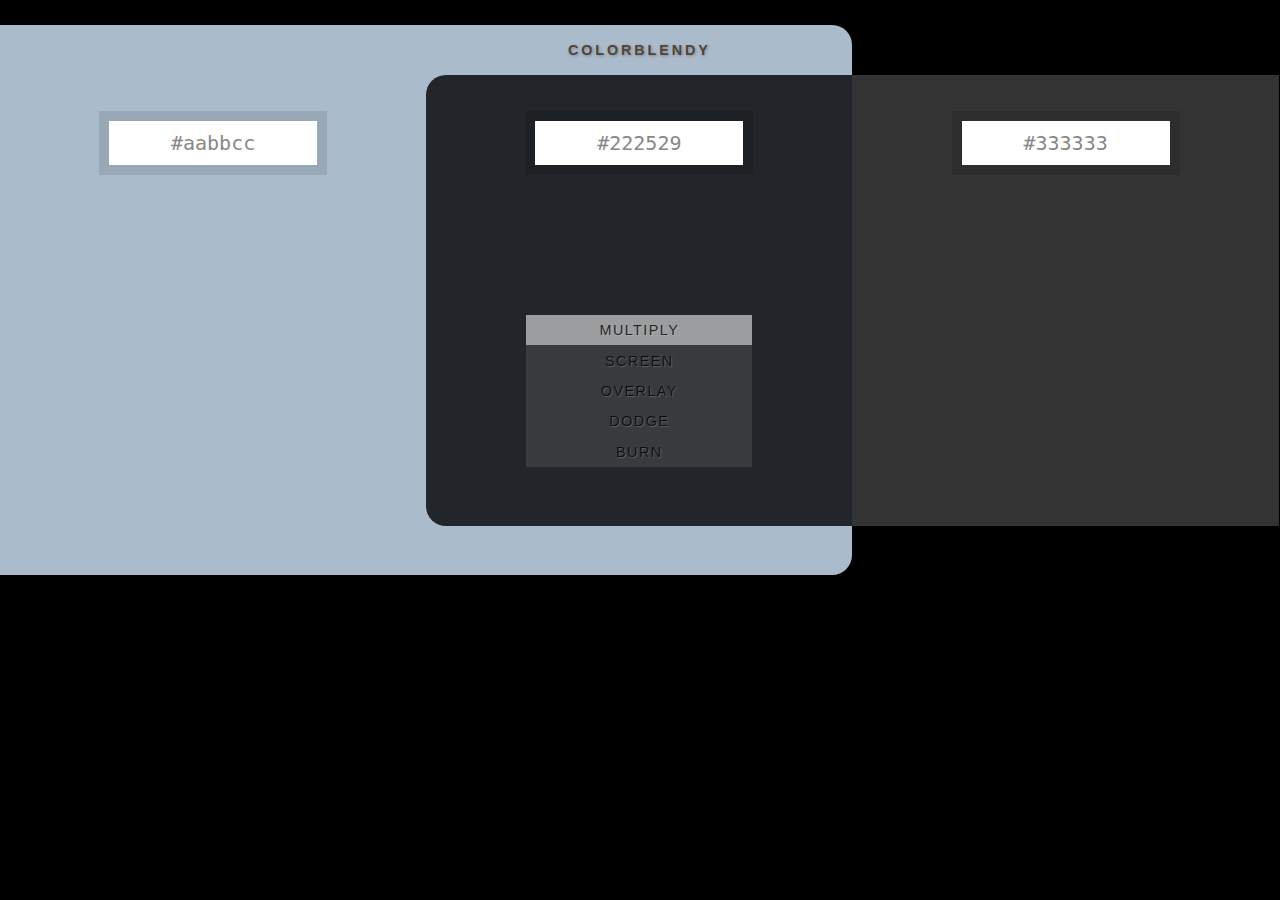
<file: app/index.html>
<!DOCTYPE html>
<!--

Protips:

* You can use keyboard shortcuts to change blend modes (arrow keys or j/k).
* Hitting <Enter> in a color input will select the blended color output
  for convenient copying/pasting.
* You can use any CSS-supported color input, such as:
    * rgb(42,0,0)
    * rgba(255,255,50,0.8)
    * #eee
    * blue

I know, awesome, right? You should retweet it.

-->
<html lang="en">
<head>

<meta charset="utf-8" />
<meta content="text/html; charset=utf-8" http-equiv="Content-Type" />
<meta name="description" content="Ever fire up Photoshop just to multiply a couple of colors? No more." />

<title>ColorBlendy - Blend colors with different modes like multiply, overlay, dodge.</title>

<link rel="icon" type="image/png" href="icon.png" /> <link href="css/base.css" rel="stylesheet" type="text/css"/>

</head> <body>

<form onsubmit="render_blend(); $('#color-blended').select(); reset_pickers(); return false;" action="#">

<div style="height: 550px; width: 100%; text-align: center;">
    <div id="color-bottom-preview" class="preview">
        <h1><a href="./">ColorBlendy</a></h1>
        <div style="float: left; width: 50%; margin: 50px 0 0 0;">
            <p><input type="text" id="color-bottom" value="#aabbcc" onchange="render_blend(); reset_pickers();" tabindex="1" spellcheck="false" /></p>
        </div>
        <div id="color-blended-preview" class="preview">
            <p><input type="text" id="color-blended" value="#222529" readonly="readonly" /></p>
            <ul id="blend-mode">
                <li id="mode-multiply" class="active">Multiply</li>
                <li id="mode-screen" >Screen</li>
                <li id="mode-overlay">Overlay</li>
                <li id="mode-dodge">Dodge</li>
                <li id="mode-burn">Burn</li>
            </ul>
        </div>
    </div>
    <div id="color-top-preview" class="preview">
        <p><input type="text" id="color-top" value="#333333" onchange="render_blend(); reset_pickers();" tabindex="2" spellcheck="false" /></p>
    </div>
</div>

</form>

<script src="js/colorlib.min.js"></script>
<script src="js/jquery-1.4.4.min.js"></script>
<script src="js/jquery.disable.text.select.js"></script>
<script src="js/core.js"></script>
<script src="js/colorpicker.js"></script>

</body>

</html>
</file>
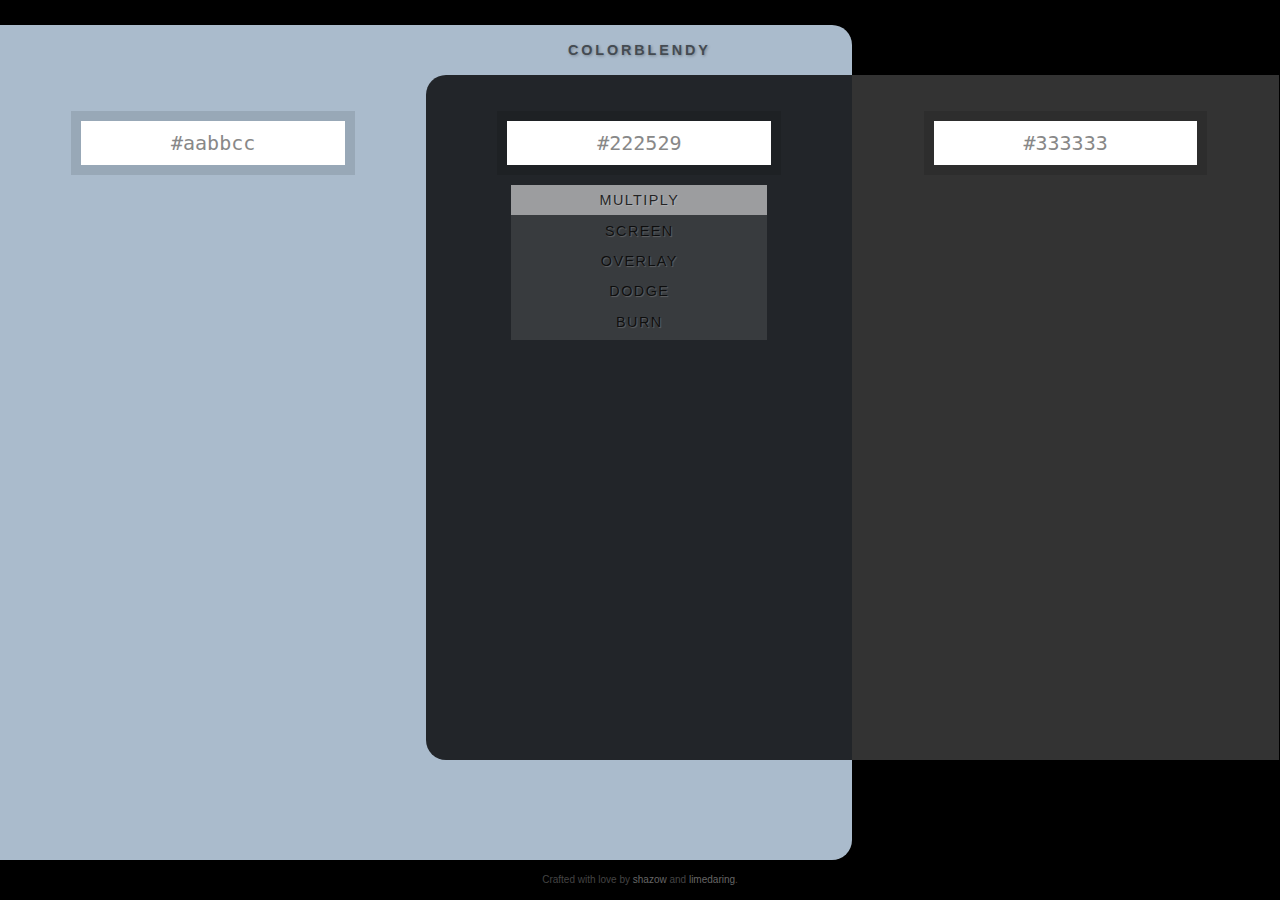
<file: static/index.html>
<!DOCTYPE html>
<!--

Protips:

* You can use keyboard shortcuts to change blend modes (arrow keys or j/k).
* Tabbing will cycle through the options, or <Enter> in a color input will
  select the blended color output for convenient copying/pasting.
* You can use any CSS-supported color input, such as:
    * rgb(42,0,0)
    * rgba(255,255,50,0.8)
    * #eee
    * blue

I know, awesome, right? You should retweet it.

Concept and code by @shazow, design by @limedaring.

-->
<html lang="en">
<head>

<meta charset="utf-8" />
<meta content="text/html; charset=utf-8" http-equiv="Content-Type" />
<meta name="viewport" content="width=600,initial-scale=0.5,maximum-scale=0.5">
<meta name="description" content="Ever fire up Photoshop just to multiply a couple of colors? No more." />

<title>ColorBlendy - Blend colors with different modes like multiply, overlay, dodge.</title>

<link rel="icon" type="image/png" href="icon.png" />
<link href="css/base.css" rel="stylesheet" type="text/css"/>

</head>
<body>

<div id="container">

    <form>

        <div id="color-bottom-preview" class="preview">
            <h1><a href="./" tabindex="-1">ColorBlendy</a></h1>
            <div style="float: left; width: 50%; margin: 50px 0 0 0;">
                <p><input type="text" id="color-bottom" value="#aabbcc" tabindex="1" spellcheck="false" /></p>
            </div>
            <div id="color-blended-preview" class="preview">
                <p><input type="text" id="color-blended" value="#222529" tabindex="3" readonly="readonly" /></p>
                <ul id="blend-mode">
                    <li id="mode-multiply" class="active">Multiply</li>
                    <li id="mode-screen" >Screen</li>
                    <li id="mode-overlay">Overlay</li>
                    <li id="mode-dodge">Dodge</li>
                    <li id="mode-burn">Burn</li>
                </ul>
            </div>
        </div>
        <div id="color-top-preview" class="preview">
            <p><input type="text" id="color-top" value="#333333" tabindex="2" spellcheck="false" /></p>
        </div>
        <input type="submit" />

    </form>

    <div id="footer">Crafted with love by <a href="https://twitter.com/shazow">shazow</a> and <a href="https://twitter.com/limedaring">limedaring</a>.</div>
</div>


<script src="https://ajax.aspnetcdn.com/ajax/jQuery/jquery-1.6.2.min.js"></script>
<script src="js/jquery.disable.text.select.js"></script>
<script src="js/colorlib.js"></script>
<script src="js/colorpicker.js"></script>
<script src="js/core.js"></script>

<script type="text/javascript">
    var _gaq = _gaq || [];
    _gaq.push(['_setAccount', 'UA-407051-7']);
    _gaq.push(['_trackPageview']);

    (function() {
        var ga = document.createElement('script'); ga.type = 'text/javascript'; ga.async = true;
        ga.src = ('https:' == document.location.protocol ? 'https://ssl' : 'http://www') + '.google-analytics.com/ga.js';
        var s = document.getElementsByTagName('script')[0]; s.parentNode.insertBefore(ga, s);
    })();
</script>

</body>

</html>
</file>
<file: app/css/base.css>
html {
    background-color:#000;
}
body {
    font-family:"Lucida Grande", Arial, Helvetica, sans-serif;
    padding: 25px 0 0 0; margin: 0;
    height: 100%;
    min-width: 760px;
}

h1 {
    font-size:0.9em;
    font-weight:bold;
    line-height:50px; height:50px; margin:0; float:right; width:50%;
}
h1 a {
    color: #444b52;
    text-transform:uppercase;
    letter-spacing:0.2em;
    text-shadow: 1px 1px 3px rgba(0,0,0,0.3);
    text-decoration: none;
}

input {
    font-size: 20px;
    width: 200px;
    text-align: center;
    margin-top:30px;
    padding:0.5em 0.2em;
    color:#888;
    border:0;
    outline:10px solid rgba(0,0,0,0.1);
    font-family:monospace;
}
canvas {
    display: block;
}
.color-picker {
    padding-top: 20px;
    width: 208px;
    margin: 0 auto;
    display: none;
}
.color-picker .spectrum {
    margin-top: 5px;
}
#color-bottom-preview {
    float: left; width: 66.6%; height: 100%;
    background: #abc;
    -webkit-border-top-right-radius: 20px;
    -webkit-border-bottom-right-radius: 20px;
    -moz-border-radius-topright: 20px;
    -moz-border-radius-bottomright: 20px;
    border-top-right-radius: 20px;
    border-bottom-right-radius: 20px;
}

#color-top-preview {
    float: left; width: 33.3%; height: 82%; margin: 50px 0 0 0;
    background: #333;
}
#color-blended-preview {
    float: right; width: 50%; min-width: 200px; height: 82%; margin: 0 0 0 0;
    background: #222529;
    -webkit-border-top-left-radius: 20px;
    -webkit-border-bottom-left-radius: 20px;
    -moz-border-radius-topleft: 20px;
    -moz-border-radius-bottomleft: 20px;
    border-top-left-radius: 20px;
    border-bottom-left-radius: 20px;
}

#color-blended-preview ul {
    width:226px;
    margin:150px auto 0 auto;
    background-color:rgba(255,255,255,0.1);
    list-style-type:none;
    padding:0;
    color:rgba(0,0,0,0.8);
}

#color-blended-preview ul li {
    padding:0.5em 0;
    text-transform:uppercase;
    letter-spacing:0.1em;
    cursor:pointer;
    font-size:0.9em;
    text-shadow: 1px 1px 1px rgba(255,255,255,0.2);
}

#color-blended-preview ul li.active, #color-blended-preview ul li:hover {
    background-color:rgba(255,255,255,0.5);
}

#footer {
    text-align: center;
    font-size: 10px;
    line-height: 50px;
    height: 50px;
    color: #444;
}
#footer a {
    color: #666;
    text-decoration: none;
}
</file>
<file: static/css/base.css>
html, body {
    width: 100%;
    height: 100%;
    padding: 0; margin: 0;
}
body {
    background-color:#000;
    font-family:"Lucida Grande", Arial, Helvetica, sans-serif;
}

h1 {
    font-size:0.9em;
    font-weight:bold;
    line-height:50px; height:50px; margin:0; float:right; width:50%;
}
h1 a {
    color: #444b52;
    text-transform:uppercase;
    letter-spacing:0.2em;
    text-shadow: 1px 1px 3px rgba(0,0,0,0.3);
    text-decoration: none;
}

input {
    font-size: 20px;
    width: 60%;
    min-width: 100px;
    text-align: center;
    margin-top:30px;
    padding:0.5em 0.2em;
    color:#888;
    border:0;
    outline:10px solid rgba(0,0,0,0.1);
    font-family:monospace;
}
input[type=submit] {
    visibility: hidden;
}
#container {
    padding: 25px 0 40px 0; margin: 0;
    position: absolute;
    top: 0; bottom: 0;
    width: 100%;
    overflow: hidden;
    min-width: 600px;
}
#container > form {
    display: block;
    height: 100%;
    text-align: center;
}
.color-picker {
    padding-top: 20px;
    width: 208px;
    margin: 0 auto;
    display: none;
}
.color-picker .spectrum {
    margin-top: 5px;
}
#color-bottom-preview {
    float: left; width: 66.6%; height: 100%; min-height: 370px;
    background: #abc;
    -webkit-border-top-right-radius: 20px;
    -webkit-border-bottom-right-radius: 20px;
    -moz-border-radius-topright: 20px;
    -moz-border-radius-bottomright: 20px;
    border-top-right-radius: 20px;
    border-bottom-right-radius: 20px;
}

#color-top-preview {
    float: left; width: 33.3%; height: 82%; min-height: 300px; margin: 50px 0 0 0;
    background: #333;
}
#color-blended-preview {
    float: right; width: 50%; min-width: 200px; height: 82%; min-height: 300px; margin: 0 0 0 0;
    background: #222529;
    -webkit-border-top-left-radius: 20px;
    -webkit-border-bottom-left-radius: 20px;
    -moz-border-radius-topleft: 20px;
    -moz-border-radius-bottomleft: 20px;
    border-top-left-radius: 20px;
    border-bottom-left-radius: 20px;
}

ul#blend-mode {
    height: 155px;
    width: 60%;
    min-width: 160px;

    margin: 20px auto 0 auto;
    background-color:rgba(255,255,255,0.1);
    list-style-type:none;
    padding:0;
    color:rgba(0,0,0,0.8);

}

ul#blend-mode li {
    padding:0.5em 0;
    text-transform:uppercase;
    letter-spacing:0.1em;
    cursor:pointer;
    font-size:0.9em;
    text-shadow: 1px 1px 1px rgba(255,255,255,0.2);
}

ul#blend-mode li.active, ul#blend-mode li:hover {
    background-color:rgba(255,255,255,0.5);
}

#footer {
    text-align: center;
    font-size: 10px;
    line-height: 40px;
    height: 40px;
    width: 100%;
    color: #444;
}
#footer a {
    color: #666;
    text-decoration: none;
}
</file>
